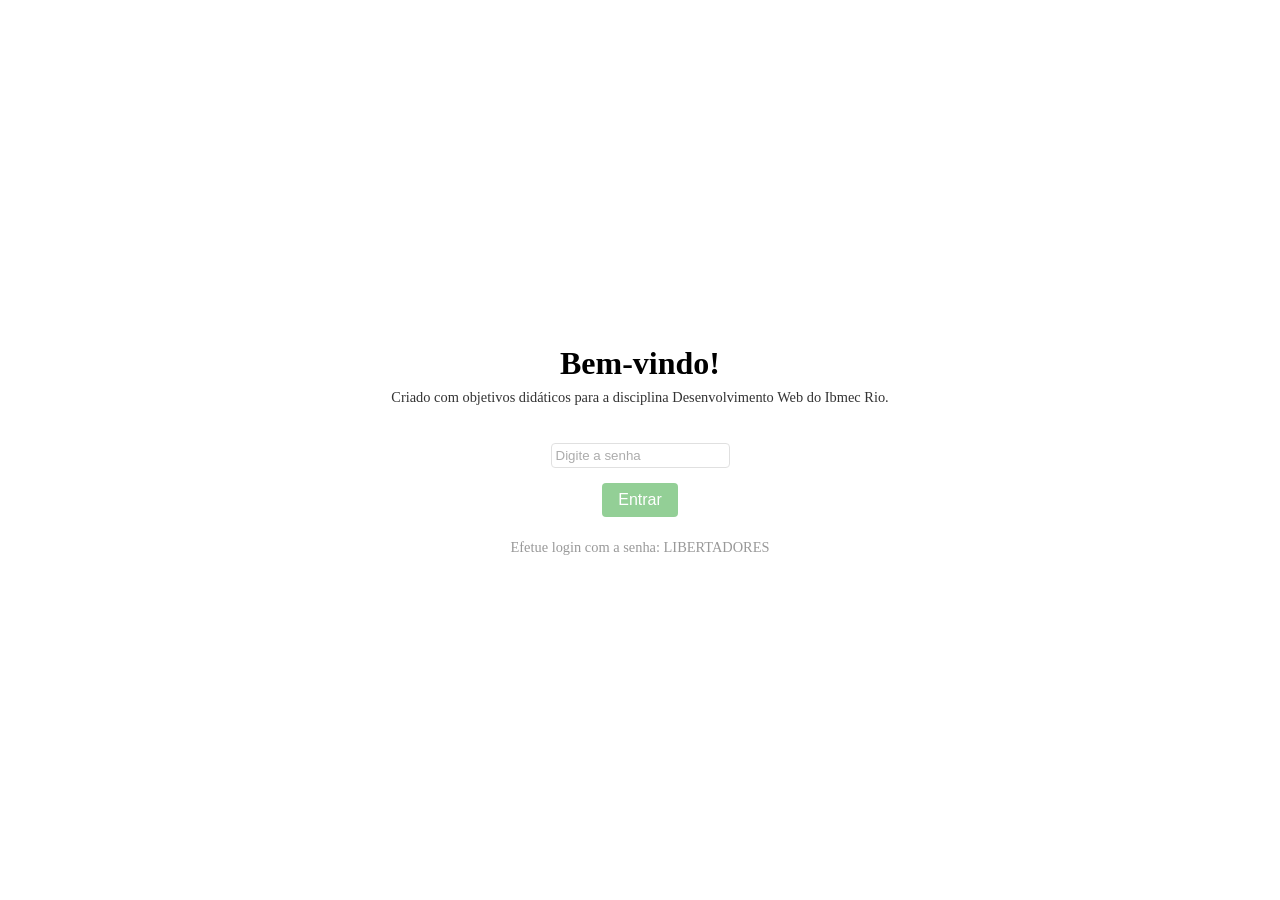
<file: p2-desweb-2024-2-main/index.html>
<!DOCTYPE html>
<html lang="pt-br">
<head>
  <meta charset="UTF-8">
  <meta name="viewport" content="width=device-width, initial-scale=1.0">
  <link rel="icon" type="image/png" href="escudo.png" sizes="16x16">
  <title>Atletas Botafogo</title>
  <link rel="stylesheet" href="estilo.css">
  <script type='module' src="codigo.js"></script>
</head>
<body>
<!-- página com instruções para usar md5 e SHA-1 -->
<!-- https://pajhome.org.uk/crypt/md5/ -->
</body>
</html>
</file>
<file: p2-desweb-2024-2-main/estilo.css>
@import url('https://fonts.googleapis.com/css2?family=Alumni+Sans+Inline+One&display=swap');

@import url('https://fonts.googleapis.com/css2?family=Neuton:ital,wght@0,200;0,300;0,400;0,700;0,800;1,400&display=swap');

@keyframes blink {
  0%{
    opacity: 1;
  }
  100%{
    opacity: 0;
  }
}

/* styles.css */

/* Estilo da estrutura de entrada */
.entrada-container {
  display: flex;
  flex-direction: column;
  align-items: center;
  justify-content: center;
}

.entrada-header {
  text-align: center;
  display: flex;
  flex-direction: column;
  align-items: center;
  margin: 1em 0;
}

.titulo {
  margin: 0;
}

.descricao {
  font-size: 0.9em;
  color: #333;
  text-align: center;
  margin-top: 0.5em;
}

/* Estilos do formulário */
.form-container {
  display: flex;
  flex-direction: column;
  align-items: center;
  opacity: 0.6;
}

.input-senha {
  padding: .3em;
  margin: 0.5em 0;
  border-radius: 4px;
  border: 1px solid #ccc;
}

.botao {
  background-color: #4CAF50;
  color: white;
  padding: 0.5em 1em;
  text-align: center;
  text-decoration: none;
  display: inline-block;
  font-size: 1em;
  margin: 0.5em 0;
  cursor: pointer;
  border: none;
  border-radius: 4px;
}

.texto-login {
  font-size: 0.9em;
  text-align: center;
  margin-top: 1em;
  color: #555;
}

.body-flex {
  display: flex;
  justify-content: center;
  align-items: center;
  height: 100vh;
  margin: 0;
}
</file>
